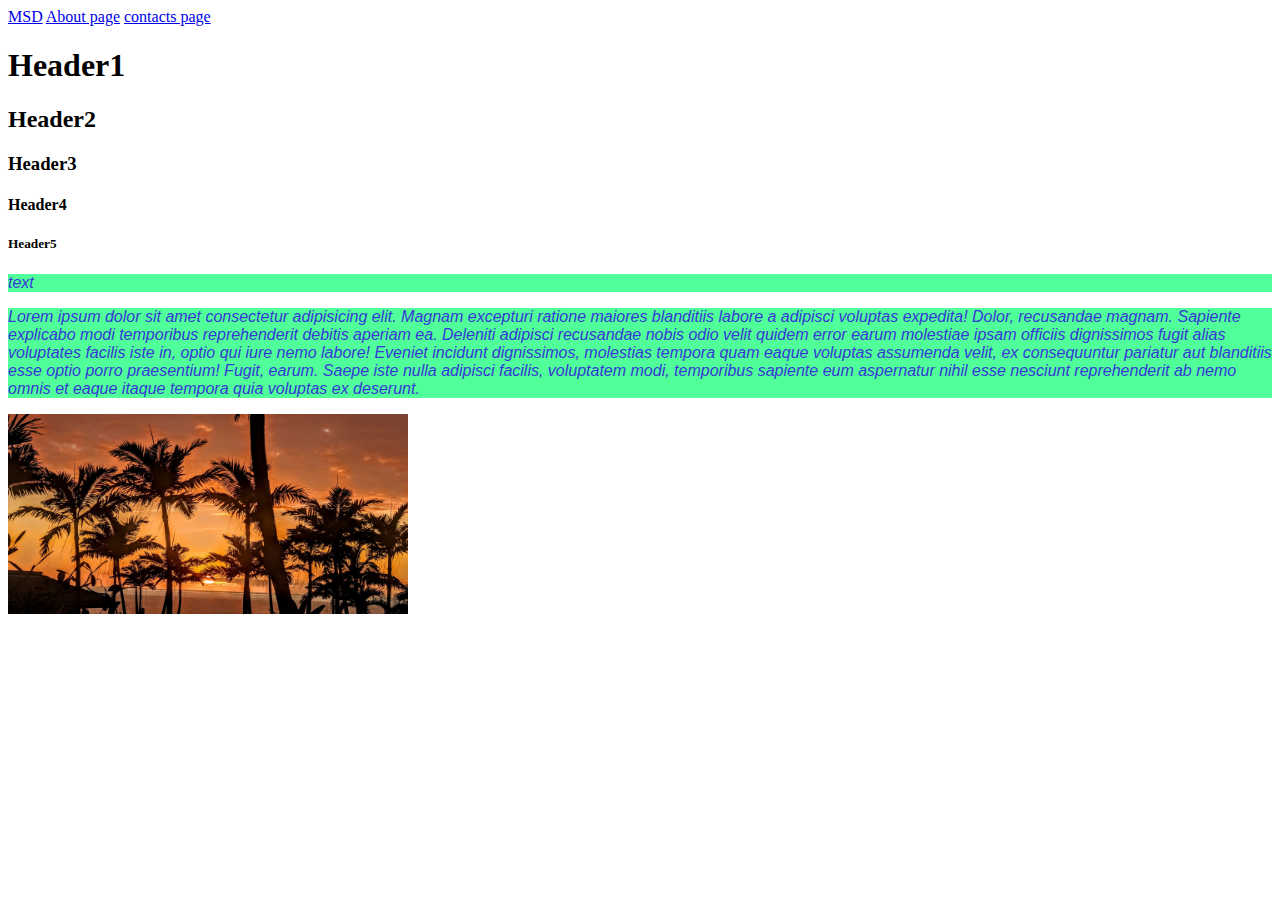
<file: index.html>
<!DOCTYPE html>
<html lang="en">
<head>
    <meta charset="UTF-8">
    <meta http-equiv="X-UA-Compatible" content="IE=edge">
    <meta name="viewport" content="width=device-width, initial-scale=1.0">
    <title>First project</title>
    <link rel="stylesheet" href="./image/assets/style.css">
</head>
<body>
    <a href="https://www.mozilla.org/" target="_blank">MSD</a>
    <a href="./pages/about.html" target="_blank">About page</a>
    <a href="./pages/contacts.html" target="_blank">contacts page</a>
    <h1>Header1</h1>
    <h2>Header2</h2>
    <h3>Header3</h3>
    <h4>Header4</h4>
    <h5>Header5</h5>
<p>text</p>
<p>Lorem ipsum dolor sit amet consectetur adipisicing elit. Magnam excepturi ratione maiores blanditiis labore a adipisci voluptas expedita! Dolor, recusandae magnam. Sapiente explicabo modi temporibus reprehenderit debitis aperiam ea. Deleniti adipisci recusandae nobis odio velit quidem error earum molestiae ipsam officiis dignissimos fugit alias voluptates facilis iste in, optio qui iure nemo labore! Eveniet incidunt dignissimos, molestias tempora quam eaque voluptas assumenda velit, ex consequuntur pariatur aut blanditiis esse optio porro praesentium! Fugit, earum. Saepe iste nulla adipisci facilis, voluptatem modi, temporibus sapiente eum aspernatur nihil esse nesciunt reprehenderit ab nemo omnis et eaque itaque tempora quia voluptas ex deserunt.</p>

<img src="./image/assets/img/ZiClJf-1920w.jpg" alt="sea" height="200px" width="400px">


</body>

</html>
</file>
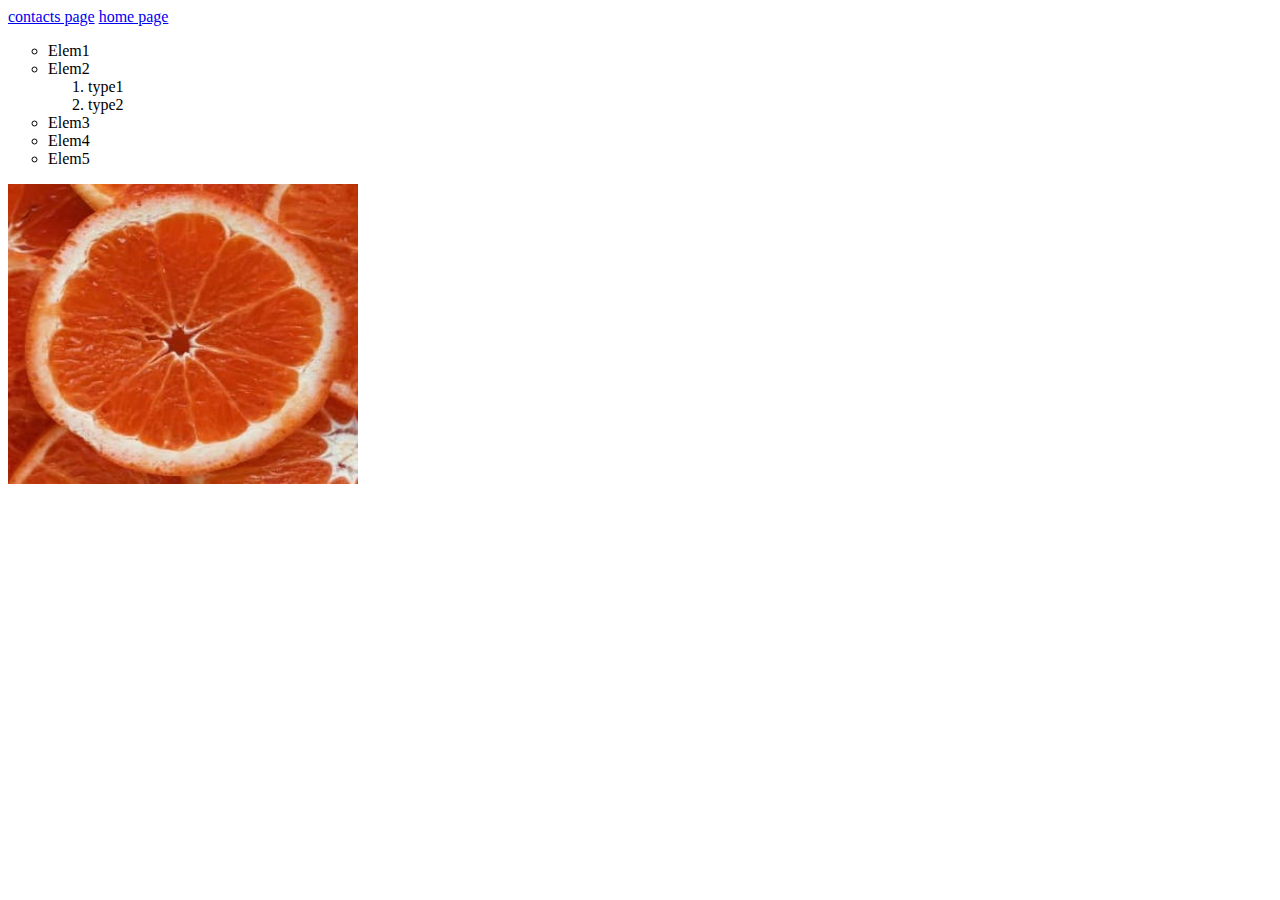
<file: pages/about.html>
<!DOCTYPE html>
<html lang="en">
<head>
    <meta charset="UTF-8">
    <meta http-equiv="X-UA-Compatible" content="IE=edge">
    <meta name="viewport" content="width=device-width, initial-scale=1.0">
    <title>About</title>
</head>
<body>
    <a href="./contacts.html" target="_blank">contacts page</a>
    <a href="../index.html" target="_blank">home page</a>

    <ul type="circle">
        <li>Elem1</li>
        <li>Elem2
            <ol>
                <li>type1</li>
                <li>type2</li>
            </ol>
        </li>
        <li>Elem3</li>
        <li>Elem4</li>
        <li>Elem5</li>
    </ul>
    <img src="../image/assets/img/grapefruit-slice-332-332.jpg"
     alt="grapefruit" height="300px" width="350px">
    
</body>
</html>
</file>
<file: image/assets/style.css>
p{
    color: rgb(54, 56, 214);
    font-weight: normal;
    font-family: 'Lucida Sans', 'Lucida Sans Regular', 'Lucida Grande', 'Lucida Sans Unicode', Geneva, Verdana, sans-serif;
    font-style: italic;
    background-color: rgb(80, 255, 153);

}
</file>
